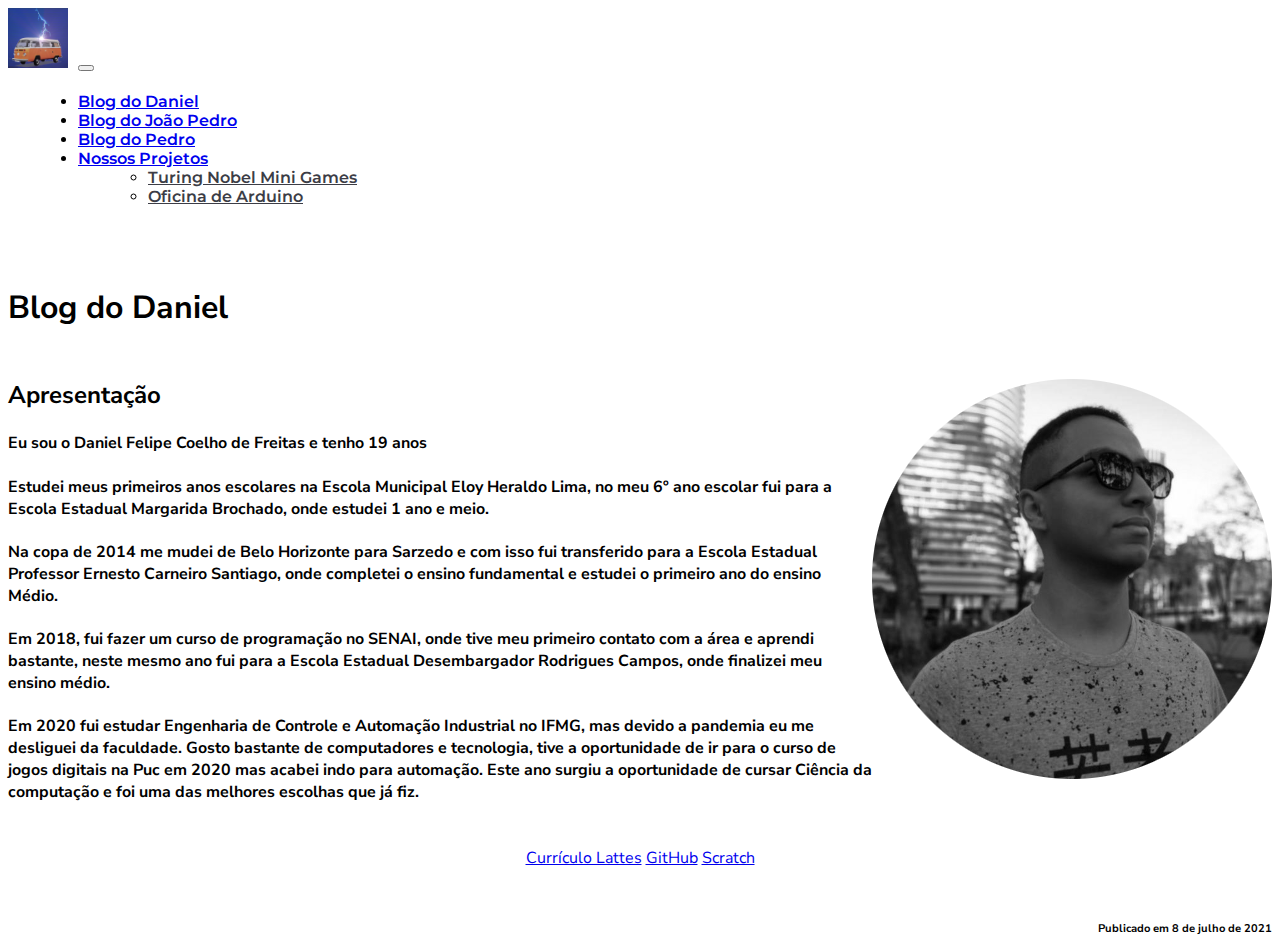
<file: blogs/daniel.html>
<!DOCTYPE html>
<html lang="pt-br">
  <head>
    <!-- Tags meta necessárias -->
    <meta charset="utf-8">
    <meta name="viewport" content="width=device-width, initial-scale=1, shrink-to-fit=no">
  
    <!-- CSS Bootstrap -->
    <link href="https://cdn.jsdelivr.net/npm/bootstrap@5.0.0-beta3/dist/css/bootstrap.min.css" rel="stylesheet" integrity="sha384-eOJMYsd53ii+scO/bJGFsiCZc+5NDVN2yr8+0RDqr0Ql0h+rP48ckxlpbzKgwra6" crossorigin="anonymous">

    <!-- CSS personalizado -->
    <link rel="stylesheet" href="../css/styles.css">

    <!-- Fontes -->
    <link rel="preconnect" href="https://fonts.gstatic.com">
    <link href="https://fonts.googleapis.com/css2?family=Montserrat:wght@400;600&family=Orbitron:wght@400;600&family=Nunito+Sans&display=swap" rel="stylesheet"> 
  
    <title>Blog da Equipe - EKS</title>
    <link rel="shortcut icon" type="image/png" href="../img/eks.png"/>
  </head>
  <body>
    <!-- Barra de navegação -->
    <header class="container-fluid header">
      <div class="row">
        <nav class="navbar navbar-expand-xl navbar-dark bg-dark navbar fixed-top py-3 navbar-shrink">
          <div class="container-fluid">
            <a class="navbar-brand" href="../index.html">
              <img class="rounded-circle" id="logo-img" src="../img/eks.png">
            </a>
            <button class="navbar-toggler" type="button" data-bs-toggle="collapse" data-bs-target="#navbarSupportedContent" aria-controls="navbarSupportedContent" aria-expanded="false" aria-label="Toggle navigation">
              <span class="navbar-toggler-icon"></span>
            </button>
            <div class="collapse navbar-collapse" id="navbarSupportedContent">
              <ul class="navbar-nav ms-auto mb-2 mb-md-0">
                <li class="nav-item">
                  <a class="nav-link" aria-current="page" href="daniel.html">Blog do Daniel</a>
                </li>
                <li class="nav-item">
                  <a class="nav-link" aria-current="page" href="joao.html">Blog do João Pedro</a>
                </li>
                <li class="nav-item">
                  <a class="nav-link" aria-current="page" href="pedro.html">Blog do Pedro</a>
                </li>
                <li class="nav-item dropdown">
                  <a class="nav-link dropdown-toggle" href="#" id="navbarDropdownMenuLink" role="button" data-bs-toggle="dropdown" aria-expanded="false">
                    Nossos Projetos
                  </a>
                  <ul class="dropdown-menu" aria-labelledby="navbarDropdownMenuLink">
                    <li class="nav-item">
                      <a class="nav-link" aria-current="page" href="../index.html#projeto-jogo">Turing Nobel Mini Games</a>
                    </li>
                    <li class="nav-item">
                      <a class="nav-link" aria-current="page" href="../index.html#projeto-arduino">Oficina de Arduino</a>
                    </li>
                  </ul>
                </li>
              </ul>
            </div>
          </div>
        </nav>
      </div>
    </header>

    <main class="container main">
      <!-- Seção Desenvolvedores -->
      <section class="container-fluid" id="developers">
        <div class="row">
          <h1 class="fw-bold" style="margin: 60px 0px 50px;">Blog do Daniel</h1>
        </div>
        <div class="row">
          <div class="col">
            <div class="card mb-3">
              <div class="card-body">
                <img src="../img/daniel.png" alt="..." style="max-width: 400px; float: right;">
                <h2 class="card-title">Apresentação</h5>
                <h4 class="card-text">Eu sou o Daniel Felipe Coelho de Freitas e tenho 19 anos</h4>
                <h4 class="card-text">Estudei meus primeiros anos escolares na Escola Municipal Eloy Heraldo Lima, no meu 6º ano escolar fui para a Escola Estadual Margarida Brochado, onde estudei 1 ano e meio.</h4>
                <h4 class="card-text">Na copa de 2014 me mudei de Belo Horizonte para Sarzedo e com isso fui transferido para a Escola Estadual Professor Ernesto Carneiro Santiago, onde completei o ensino fundamental e estudei o primeiro ano do ensino Médio.</h4>
                <h4 class="card-text">Em 2018, fui fazer um curso de programação no SENAI, onde tive meu primeiro contato com a área e aprendi bastante, neste mesmo ano fui para a Escola Estadual Desembargador Rodrigues Campos, onde finalizei meu ensino médio.</h4>
                <h4 class="card-text">Em 2020 fui estudar Engenharia de Controle e Automação Industrial no IFMG, mas devido a pandemia eu me desliguei da faculdade. Gosto bastante de computadores e tecnologia, tive a oportunidade de ir para o curso de jogos digitais na Puc em 2020 mas acabei indo para automação. Este ano surgiu a oportunidade de cursar Ciência da computação e foi uma das melhores escolhas que já fiz.</h4>
                <p class="card-text" style="text-align: center;">
                  <br>
                  <a href="http://lattes.cnpq.br/7640302131496075" target="_blank"><span class="btn btn-primary btn-sm rounded-pill">Currículo Lattes</small></a>
                  <a href="https://github.com/DaniiFreitaS" target="_blank"><span class="btn btn-dark btn-sm rounded-pill">GitHub</span></a>
                  <a href="https://scratch.mit.edu/users/DaniiFreitaS/" target="_blank"><span class="btn btn-warning btn-sm rounded-pill">Scratch</small></a>
                </p>
                <h5 class="card-text"><small class="text-muted" style="float: right;"><br><br>Publicado em 8 de julho de 2021</small></h5>
              </div>
            </div>
          </div>
        </div>
      </section>
    </main>
    <script src="https://cdn.jsdelivr.net/npm/bootstrap@5.0.0-beta3/dist/js/bootstrap.bundle.min.js" integrity="sha384-JEW9xMcG8R+pH31jmWH6WWP0WintQrMb4s7ZOdauHnUtxwoG2vI5DkLtS3qm9Ekf" crossorigin="anonymous"></script>
  </body>
</html>
</file>
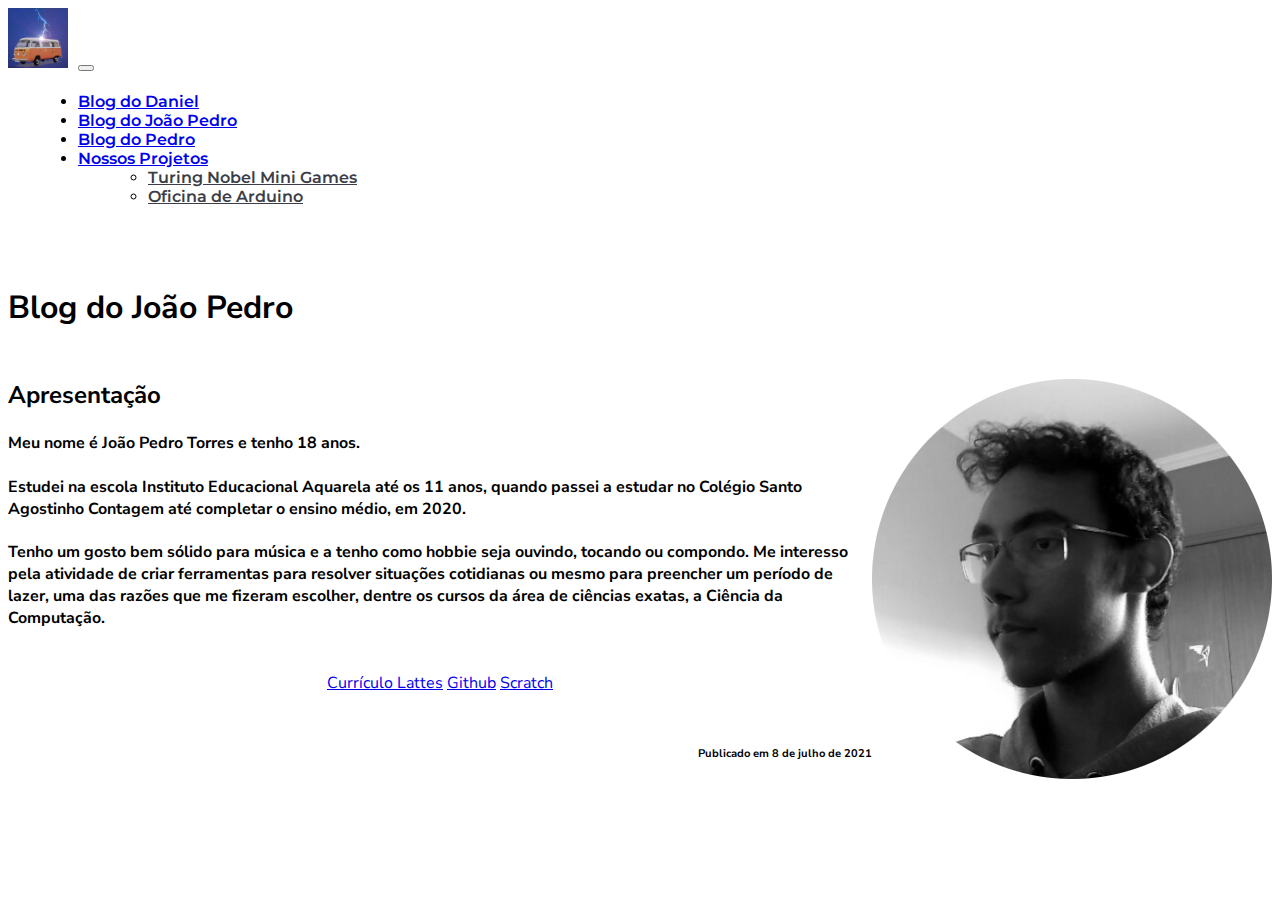
<file: blogs/joao.html>
<!DOCTYPE html>
<html lang="pt-br">
  <head>
    <!-- Tags meta necessárias -->
    <meta charset="utf-8">
    <meta name="viewport" content="width=device-width, initial-scale=1, shrink-to-fit=no">
  
    <!-- CSS Bootstrap -->
    <link href="https://cdn.jsdelivr.net/npm/bootstrap@5.0.0-beta3/dist/css/bootstrap.min.css" rel="stylesheet" integrity="sha384-eOJMYsd53ii+scO/bJGFsiCZc+5NDVN2yr8+0RDqr0Ql0h+rP48ckxlpbzKgwra6" crossorigin="anonymous">

    <!-- CSS personalizado -->
    <link rel="stylesheet" href="../css/styles.css">

    <!-- Fontes -->
    <link rel="preconnect" href="https://fonts.gstatic.com">
    <link href="https://fonts.googleapis.com/css2?family=Montserrat:wght@400;600&family=Orbitron:wght@400;600&family=Nunito+Sans&display=swap" rel="stylesheet"> 
  
    <title>Blog da Equipe - EKS</title>
    <link rel="shortcut icon" type="image/png" href="../img/eks.png"/>
  </head>
  <body>
    <!-- Barra de navegação -->
    <header class="container-fluid header">
      <div class="row">
        <nav class="navbar navbar-expand-xl navbar-dark bg-dark navbar fixed-top py-3 navbar-shrink">
          <div class="container-fluid">
            <a class="navbar-brand" href="../index.html">
              <img class="rounded-circle" id="logo-img" src="../img/eks.png">
            </a>
            <button class="navbar-toggler" type="button" data-bs-toggle="collapse" data-bs-target="#navbarSupportedContent" aria-controls="navbarSupportedContent" aria-expanded="false" aria-label="Toggle navigation">
              <span class="navbar-toggler-icon"></span>
            </button>
            <div class="collapse navbar-collapse" id="navbarSupportedContent">
              <ul class="navbar-nav ms-auto mb-2 mb-md-0">
                <li class="nav-item">
                  <a class="nav-link" aria-current="page" href="daniel.html">Blog do Daniel</a>
                </li>
                <li class="nav-item">
                  <a class="nav-link" aria-current="page" href="joao.html">Blog do João Pedro</a>
                </li>
                <li class="nav-item">
                  <a class="nav-link" aria-current="page" href="pedro.html">Blog do Pedro</a>
                </li>
                <li class="nav-item dropdown">
                  <a class="nav-link dropdown-toggle" href="#" id="navbarDropdownMenuLink" role="button" data-bs-toggle="dropdown" aria-expanded="false">
                    Nossos Projetos
                  </a>
                  <ul class="dropdown-menu" aria-labelledby="navbarDropdownMenuLink">
                    <li class="nav-item">
                      <a class="nav-link" aria-current="page" href="../index.html#projeto-jogo">Turing Nobel Mini Games</a>
                    </li>
                    <li class="nav-item">
                      <a class="nav-link" aria-current="page" href="../index.html#projeto-arduino">Oficina de Arduino</a>
                    </li>
                  </ul>
                </li>
              </ul>
            </div>
          </div>
        </nav>
      </div>
    </header>

    <main class="container main">
      <!-- Seção Desenvolvedores -->
      <section class="container-fluid" id="developers">
        <div class="row">
          <h1 class="fw-bold" style="margin: 60px 0px 50px;">Blog do João Pedro</h1>
        </div>
        <div class="row">
          <div class="col">
            <div class="card mb-3">
              <div class="card-body">
                <img src="../img/joao.png" alt="..." style="max-width: 400px; float: right;">
                <h2 class="card-title">Apresentação</h5>
                <h4 class="card-text">Meu nome é João Pedro Torres e tenho 18 anos.</h4>
                <h4 class="card-text">Estudei na escola Instituto Educacional Aquarela até os 11 anos, quando passei a estudar no Colégio Santo Agostinho Contagem até completar o ensino médio, em 2020.</h4>
                <h4 class="card-text">Tenho um gosto bem sólido para música e a tenho como hobbie seja ouvindo, tocando ou compondo. Me interesso pela atividade de criar ferramentas para resolver situações cotidianas ou mesmo para preencher um período de lazer, uma das razões que me fizeram escolher, dentre os cursos da área de ciências exatas, a Ciência da Computação.</h4>
                <p class="card-text" style="text-align: center;">
                  <br>
                  <a href="http://lattes.cnpq.br/7241622512326481" target="_blank"><span class="btn btn-primary btn-sm rounded-pill">Currículo Lattes</small></a>
                  <a href="https://github.com/joao-pedro-torres" target="_blank"><span class="btn btn-dark btn-sm rounded-pill">Github</span></a>
                  <a href="https://scratch.mit.edu/users/jpTorres_13/" target="_blank"><span class="btn btn-warning btn-sm rounded-pill">Scratch</small></a>
                </p>
                <h5 class="card-text"><small class="text-muted" style="float: right;"><br><br>Publicado em 8 de julho de 2021</small></h5>
              </div>
            </div>
          </div>
        </div>
      </section>
    </main>
    <script src="https://cdn.jsdelivr.net/npm/bootstrap@5.0.0-beta3/dist/js/bootstrap.bundle.min.js" integrity="sha384-JEW9xMcG8R+pH31jmWH6WWP0WintQrMb4s7ZOdauHnUtxwoG2vI5DkLtS3qm9Ekf" crossorigin="anonymous"></script>
  </body>
</html>
</file>
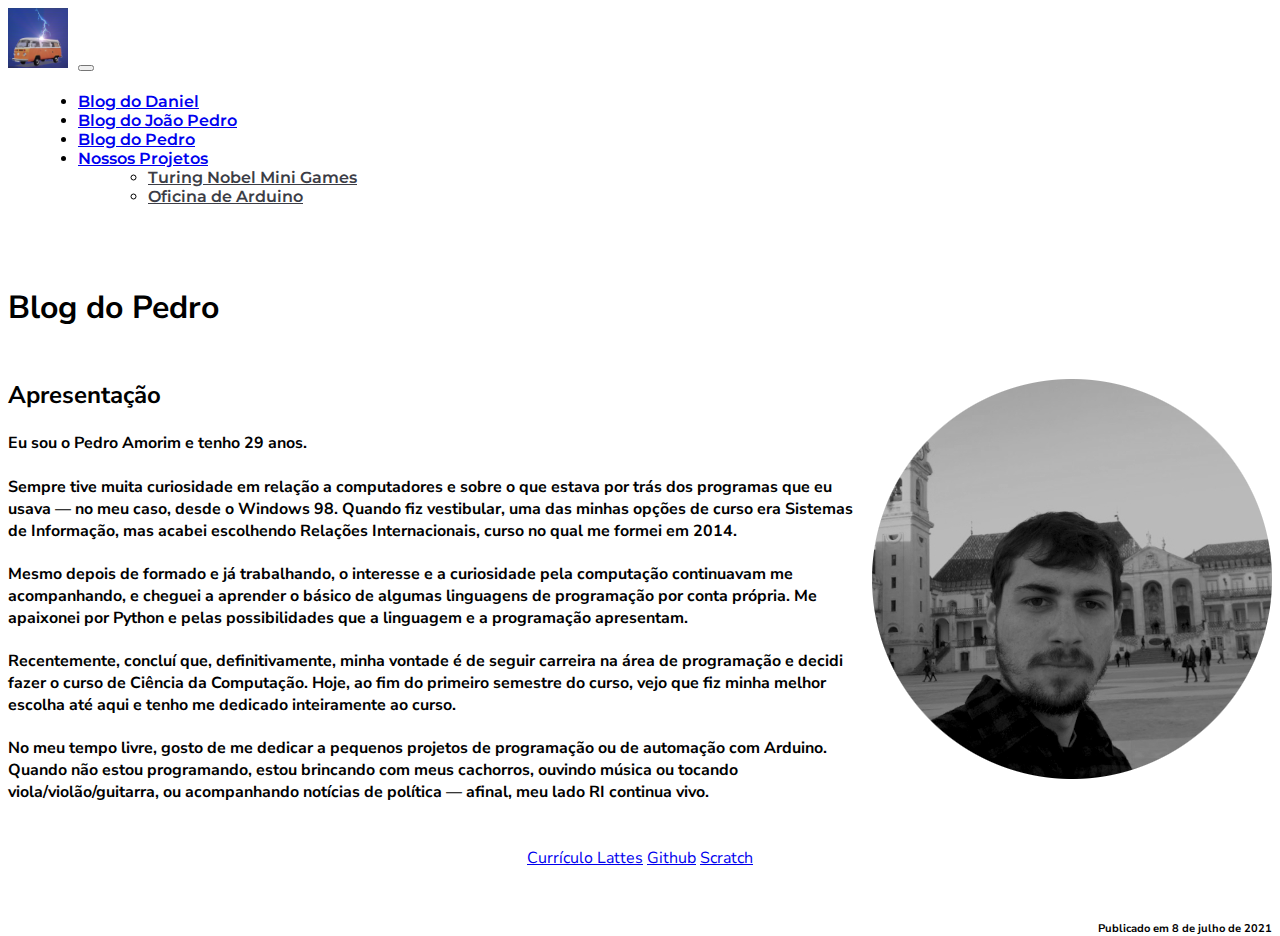
<file: blogs/pedro.html>
<!DOCTYPE html>
<html lang="pt-br">
  <head>
    <!-- Tags meta necessárias -->
    <meta charset="utf-8">
    <meta name="viewport" content="width=device-width, initial-scale=1, shrink-to-fit=no">
  
    <!-- CSS Bootstrap -->
    <link href="https://cdn.jsdelivr.net/npm/bootstrap@5.0.0-beta3/dist/css/bootstrap.min.css" rel="stylesheet" integrity="sha384-eOJMYsd53ii+scO/bJGFsiCZc+5NDVN2yr8+0RDqr0Ql0h+rP48ckxlpbzKgwra6" crossorigin="anonymous">

    <!-- CSS personalizado -->
    <link rel="stylesheet" href="../css/styles.css">

    <!-- Fontes -->
    <link rel="preconnect" href="https://fonts.gstatic.com">
    <link href="https://fonts.googleapis.com/css2?family=Montserrat:wght@400;600&family=Orbitron:wght@400;600&family=Nunito+Sans&display=swap" rel="stylesheet"> 
  
    <title>Blog da Equipe - EKS</title>
    <link rel="shortcut icon" type="image/png" href="../img/eks.png"/>
  </head>
  <body>
    <!-- Barra de navegação -->
    <header class="container-fluid header">
      <div class="row">
        <nav class="navbar navbar-expand-xl navbar-dark bg-dark navbar fixed-top py-3 navbar-shrink">
          <div class="container-fluid">
            <a class="navbar-brand" href="../index.html">
              <img class="rounded-circle" id="logo-img" src="../img/eks.png">
            </a>
            <button class="navbar-toggler" type="button" data-bs-toggle="collapse" data-bs-target="#navbarSupportedContent" aria-controls="navbarSupportedContent" aria-expanded="false" aria-label="Toggle navigation">
              <span class="navbar-toggler-icon"></span>
            </button>
            <div class="collapse navbar-collapse" id="navbarSupportedContent">
              <ul class="navbar-nav ms-auto mb-2 mb-md-0">
                <li class="nav-item">
                  <a class="nav-link" aria-current="page" href="daniel.html">Blog do Daniel</a>
                </li>
                <li class="nav-item">
                  <a class="nav-link" aria-current="page" href="joao.html">Blog do João Pedro</a>
                </li>
                <li class="nav-item">
                  <a class="nav-link" aria-current="page" href="pedro.html">Blog do Pedro</a>
                </li>
                <li class="nav-item dropdown">
                  <a class="nav-link dropdown-toggle" href="#" id="navbarDropdownMenuLink" role="button" data-bs-toggle="dropdown" aria-expanded="false">
                    Nossos Projetos
                  </a>
                  <ul class="dropdown-menu" aria-labelledby="navbarDropdownMenuLink">
                    <li class="nav-item">
                      <a class="nav-link" aria-current="page" href="../index.html#projeto-jogo">Turing Nobel Mini Games</a>
                    </li>
                    <li class="nav-item">
                      <a class="nav-link" aria-current="page" href="../index.html#projeto-arduino">Oficina de Arduino</a>
                    </li>
                  </ul>
                </li>
              </ul>
            </div>
          </div>
        </nav>
      </div>
    </header>

    <main class="container main">
      <!-- Seção Desenvolvedores -->
      <section class="container-fluid" id="developers">
        <div class="row">
          <h1 class="fw-bold" style="margin: 60px 0px 50px;">Blog do Pedro</h1>
        </div>
        <div class="row">
          <div class="col">
            <div class="card mb-3">
              <div class="card-body">
                <img src="../img/pedro.png" alt="..." style="max-width: 400px; float: right;">
                <h2 class="card-title">Apresentação</h5>
                <h4 class="card-text">Eu sou o Pedro Amorim e tenho 29 anos.</h4>
                <h4 class="card-text">Sempre tive muita curiosidade em relação a computadores e sobre o que estava por trás dos programas que eu usava — no meu caso, desde o Windows 98. Quando fiz vestibular, uma das minhas opções de curso era Sistemas de Informação, mas acabei escolhendo Relações Internacionais, curso no qual me formei em 2014.</h4>
                <h4 class="card-text">Mesmo depois de formado e já trabalhando, o interesse e a curiosidade pela computação continuavam me acompanhando, e cheguei a aprender o básico de algumas linguagens de programação por conta própria. Me apaixonei por Python e pelas possibilidades que a linguagem e a programação apresentam.</h4>
                <h4 class="card-text">Recentemente, concluí que, definitivamente, minha vontade é de seguir carreira na área de programação e decidi fazer o curso de Ciência da Computação. Hoje, ao fim do primeiro semestre do curso, vejo que fiz minha melhor escolha até aqui e tenho me dedicado inteiramente ao curso.</h4>
                <h4 class="card-text">No meu tempo livre, gosto de me dedicar a pequenos projetos de programação ou de automação com Arduino. Quando não estou programando, estou brincando com meus cachorros, ouvindo música ou tocando viola/violão/guitarra, ou acompanhando notícias de política — afinal, meu lado RI continua vivo.</h4>
                <p class="card-text" style="text-align: center;">
                  <br>
                  <a href="http://lattes.cnpq.br/2757755540074824" target="_blank"><span class="btn btn-primary btn-sm rounded-pill">Currículo Lattes</small></a>
                  <a href="https://github.com/pedro-as" target="_blank"><span class="btn btn-dark btn-sm rounded-pill">Github</span></a>
                  <a href="https://scratch.mit.edu/users/pedrohasa/" target="_blank"><span class="btn btn-warning btn-sm rounded-pill">Scratch</small></a>
                </p>
                <h5 class="card-text"><small class="text-muted" style="float: right;"><br><br>Publicado em 8 de julho de 2021</small></h5>
              </div>
            </div>
          </div>
        </div>
      </section>
    </main>
    <script src="https://cdn.jsdelivr.net/npm/bootstrap@5.0.0-beta3/dist/js/bootstrap.bundle.min.js" integrity="sha384-JEW9xMcG8R+pH31jmWH6WWP0WintQrMb4s7ZOdauHnUtxwoG2vI5DkLtS3qm9Ekf" crossorigin="anonymous"></script>
  </body>
</html>
</file>
<file: css/styles.css>
body
{
  font-family: 'Nunito Sans', sans-serif;
}

body h1
{
  margin-top: 0px;
}

main section
{
  margin-top: 80px;  
}

/* barra de navegação */
.navbar-brand
{
  color: rgb(255, 255, 255) !important;
  font-family: 'Orbitron', sans-serif;
  font-size: 2rem;
  font-weight: 600;
}

.navbar-brand:hover
{
  color: rgb(255, 142, 89) !important;
}

.navbar-nav
{
  font-family: 'Montserrat', sans-serif;
  font-weight: 600;
}

.nav-link:hover
{
  color: #dbdbdb !important;
}

.dropdown-menu a
{
  color: #3c3d46 !important;
}

.dropdown-menu a:hover
{
  color: #727272 !important;
}

#logo-img
{
  max-width: 60px;
}

.inline-brand
{
  font-family: 'Orbitron', sans-serif;
  color: rgb(255, 109, 41) !important;
}

.jumbotron h1
{
  padding-top: 20px;
}

.jumbotron p
{
  margin-top: 30px;
}

#about-jt
{
  color: white;
  background-color: #212529;
  margin-top: 150px;
  padding: 40px;
  border: #ffb28f solid 2px;
  border-radius: 10px;
}

#about-jt a
{
  color: #ff7332;
  
}

.fluid-media
{
  position: relative;
  padding-bottom: 56.25%;
  height: 0;
  overflow: hidden;
}

.fluid-media iframe
{
  
  position: absolute;
  top: 0; 
  left: 0;
  width: 100%;
  height: 100%;
}

#developers .card-h-100
{
  max-width: 300px;
}

/* rodapé */
.footer
{
  color: white;
  text-align: center;
  bottom: 0;
  width: 100%;
  padding: 10px;
  margin-top: 20px;
}

.footer-brand
{
  font-family: 'Orbitron', sans-serif;
  font-size: 1.1rem;
  color: rgba(255, 255, 255, 0.432);
  text-decoration: none;
}

/* media queries */
@media screen and (min-width: 1200px)
{
  .nav-item
  {
    margin-left: 30px;
  } 
}
</file>
